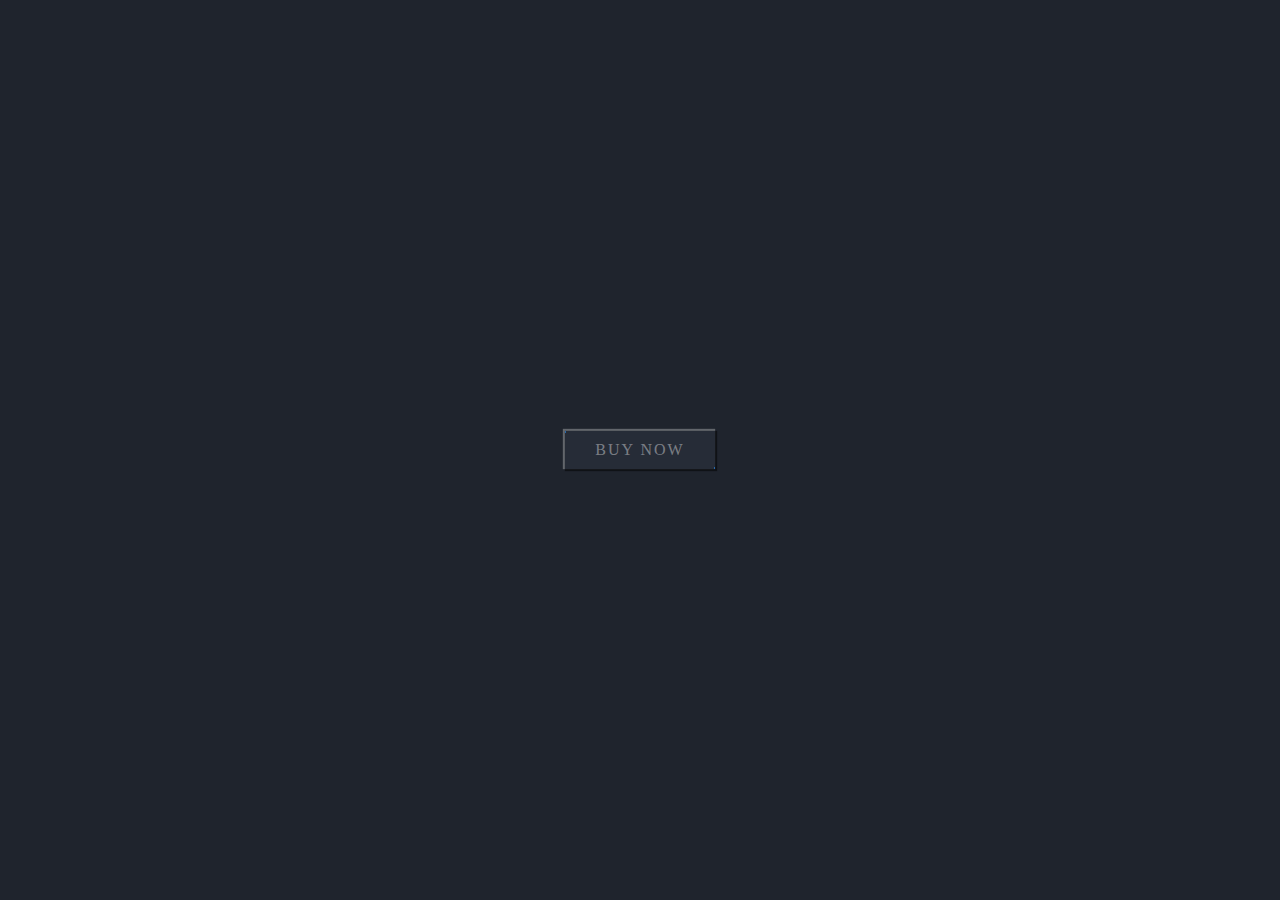
<file: FifthProject/index.html>
<!DOCTYPE html>
<html lang="en">

<head>
    <meta charset="UTF-8">
    <meta http-equiv="X-UA-Compatible" content="IE=edge">
    <meta name="viewport" content="width=device-width, initial-scale=1.0">
    <link rel="stylesheet" href="./styles.css">
    <title>Fancy Button</title>
</head>

<body>
    <a href="#" class="btn">
        Buy Now
        <span class="border border-top"></span>
        <span class="border border-left"></span>
        <span class="border border-bottom"></span>
        <span class="border border-right"></span>
    </a>
</body>

</html>
</file>
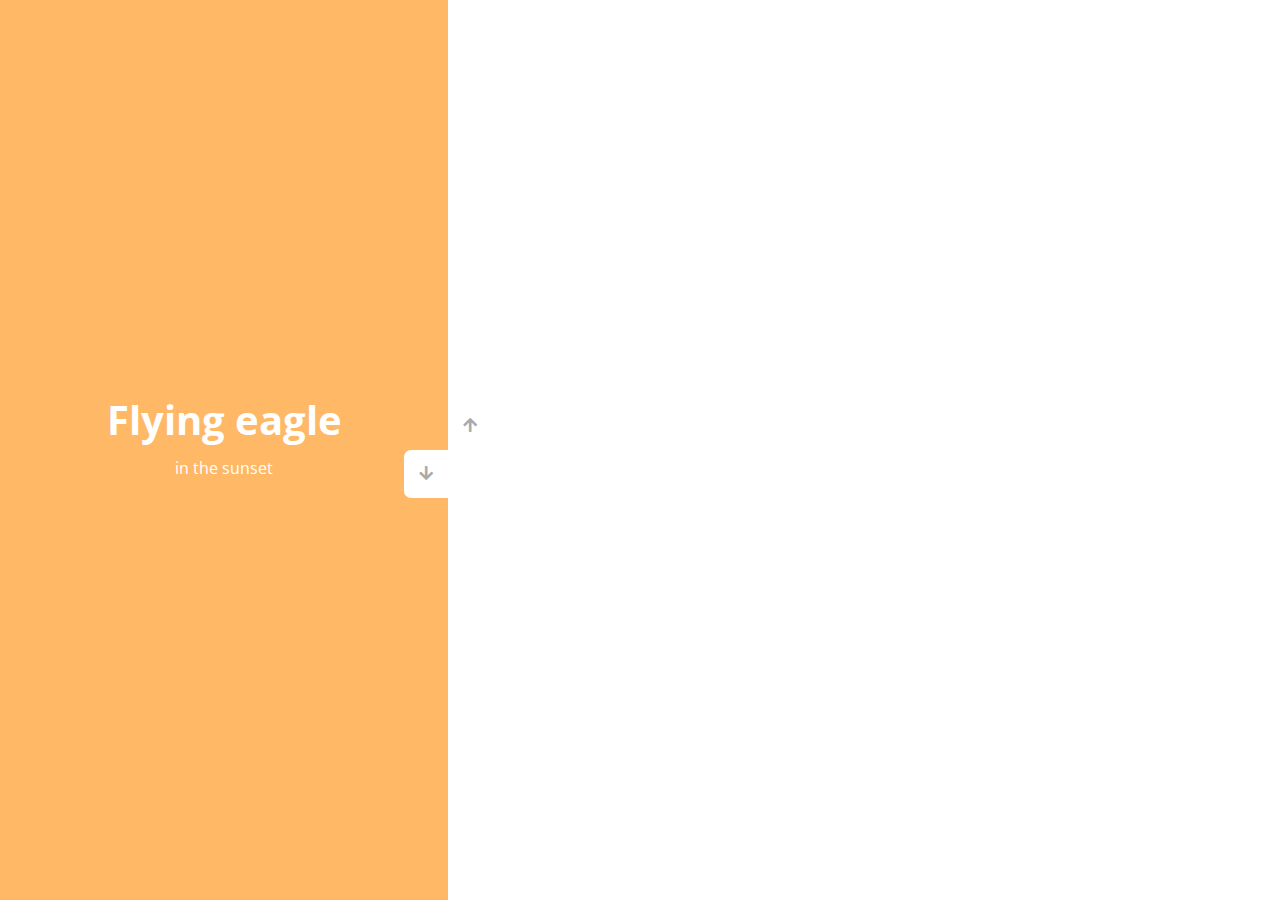
<file: SecondProject/index.html>
<!DOCTYPE html>
<html lang="en">

<head>
    <meta charset="UTF-8">
    <meta http-equiv="X-UA-Compatible" content="IE=edge">
    <meta name="viewport" content="width=device-width, initial-scale=1.0">
    <link rel="stylesheet" href="https://cdnjs.cloudflare.com/ajax/libs/font-awesome/5.15.4/css/all.min.css"
        integrity="sha512-1ycn6IcaQQ40/MKBW2W4Rhis/DbILU74C1vSrLJxCq57o941Ym01SwNsOMqvEBFlcgUa6xLiPY/NS5R+E6ztJQ=="
        crossorigin="anonymous" referrerpolicy="no-referrer" />
    <link rel="stylesheet" href="./styles.css">
    <title>Vertical Slider</title>
</head>

<body>
    <div class="slider-container">
        <!-- Left slide -->
        <div class="left-slide-container">
            <div class="left-slide__content" style="background-color:  #FD3555;">
                <h1 class="left-slide__content-title">Nature flower</h1>
                <p class="left-slide__subtitle">all in pink</p>
            </div>
            <div class="left-slide__content" style="background-color:  #2A86BA;">
                <h1 class="left-slide__content-title">Blue Sky</h1>
                <p class="left-slide__subtitle">with it's mountains</p>
            </div>
            <div class="left-slide__content" style="background-color:  #252E33;">
                <h1 class="left-slide__content-title">Lonely castle</h1>
                <p class="left-slide__subtitle">in the wilderness</p>
            </div>
            <div class="left-slide__content" style="background-color:  #FFB866;">
                <h1 class="left-slide__content-title">Flying eagle</h1>
                <p class="left-slide__subtitle">in the sunset</p>
            </div>
        </div>

        <!-- Right slide -->
        <div class="right-slide-container">
            <div class="right-slide-img"
                style="background-image: url('https://images.unsplash.com/photo-1508768787810-6adc1f613514?ixlib=rb-0.3.5&ixid=eyJhcHBfaWQiOjEyMDd9&s=e27f6661df21ed17ab5355b28af8df4e&auto=format&fit=crop&w=1350&q=80')">
            </div>
            <div class="right-slide-img"
                style="background-image: url('https://images.unsplash.com/photo-1519981593452-666cf05569a9?ixlib=rb-0.3.5&ixid=eyJhcHBfaWQiOjEyMDd9&s=90ed8055f06493290dad8da9584a13f7&auto=format&fit=crop&w=715&q=80')">
            </div>
            <div class="right-slide-img"
                style="background-image: url('https://images.unsplash.com/photo-1486899430790-61dbf6f6d98b?ixlib=rb-0.3.5&ixid=eyJhcHBfaWQiOjEyMDd9&s=8ecdee5d1b3ed78ff16053b0227874a2&auto=format&fit=crop&w=1002&q=80')">
            </div>
            <div class="right-slide-img"
                style="background-image: url('https://images.unsplash.com/photo-1510942201312-84e7962f6dbb?ixlib=rb-0.3.5&ixid=eyJhcHBfaWQiOjEyMDd9&s=da4ca7a78004349f1b63f257e50e4360&auto=format&fit=crop&w=1050&q=80')">
            </div>
        </div>

        <!-- Action button -->
        <div class="action-button">
            <button class="down-button btn">
                <i class="fas fa-arrow-down"></i>
            </button>
            <button class="up-button btn">
                <i class="fas fa-arrow-up"></i>
            </button>
        </div>
    </div>

    <script src="./main.js"></script>
</body>

</html>
</file>
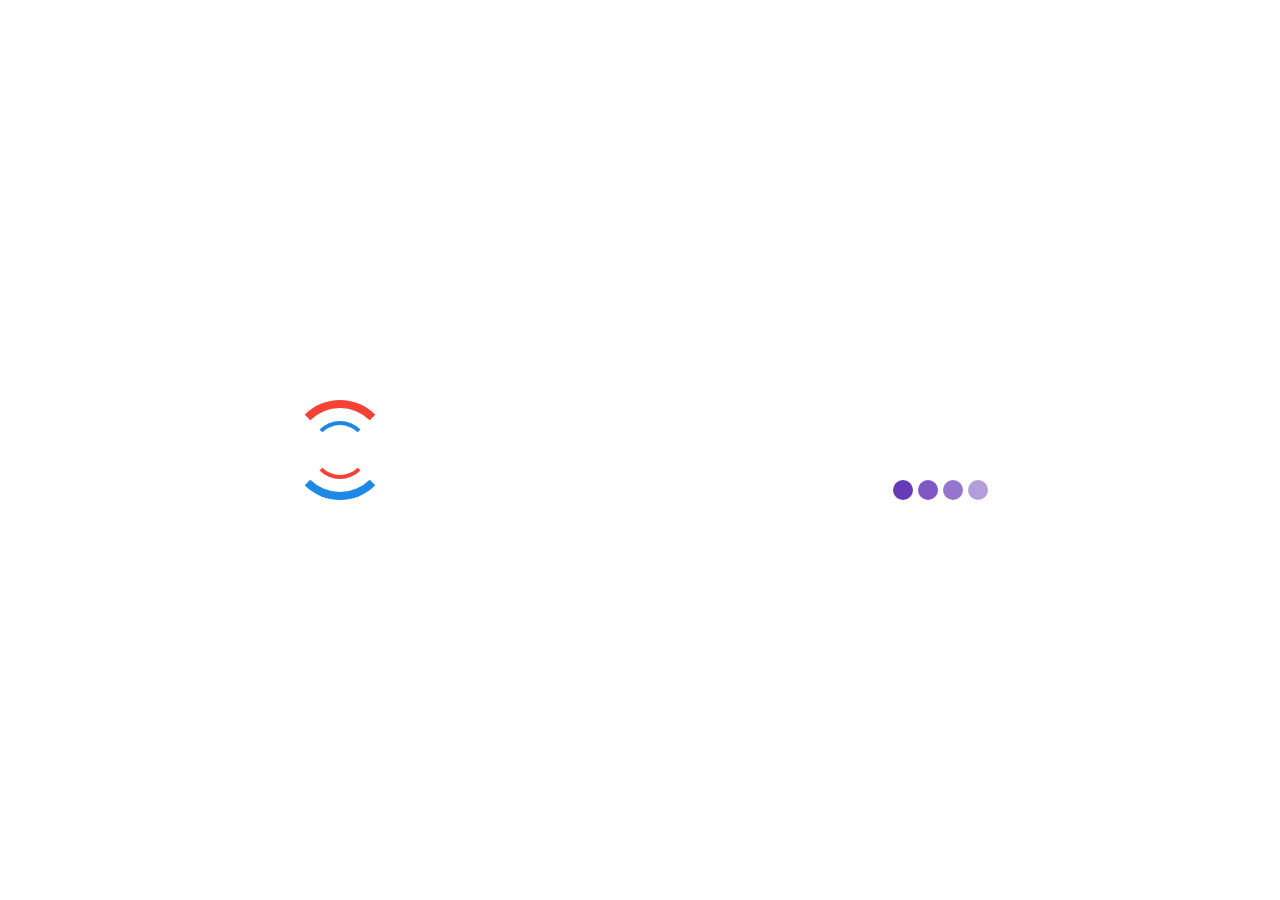
<file: SixthProject/index.html>
<!DOCTYPE html>
<html lang="en">

<head>
    <meta charset="UTF-8">
    <meta http-equiv="X-UA-Compatible" content="IE=edge">
    <meta name="viewport" content="width=device-width, initial-scale=1.0">

    <link rel="stylesheet" href="./spinner.css">
    <link rel="stylesheet" href="./bouncer.css">
    <title>Loading</title>
</head>

<body>

    <!-- Spinner -->
    <div class="spinner">
        <div></div>
        <div></div>
    </div>

    <!-- Bouncing balls -->
    <div class="bouncer">
        <div></div>
        <div></div>
        <div></div>
        <div></div>
    </div>

</body>

</html>
</file>
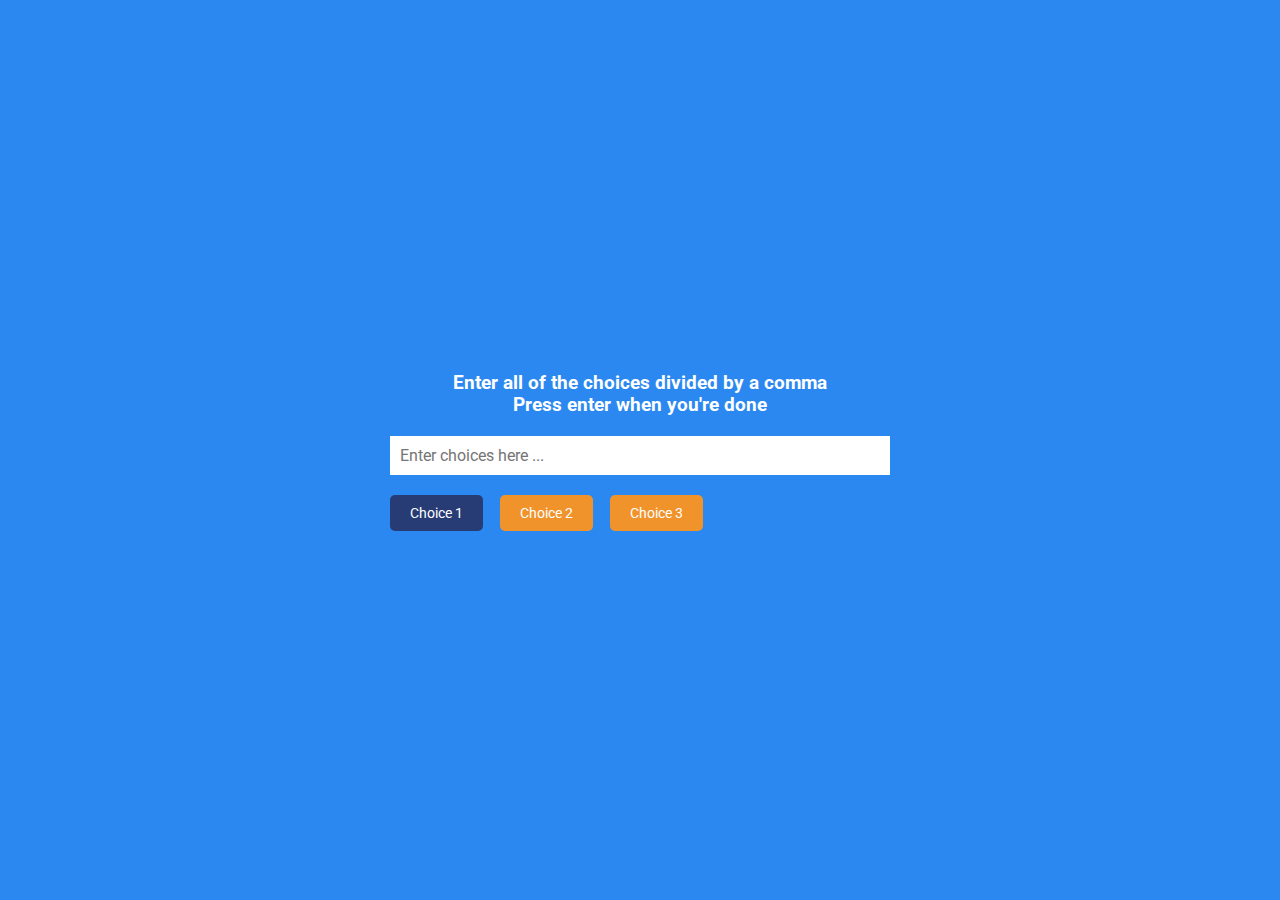
<file: ThirdProject/index.html>
<!DOCTYPE html>
<html lang="en">

<head>
    <meta charset="UTF-8">
    <meta http-equiv="X-UA-Compatible" content="IE=edge">
    <meta name="viewport" content="width=device-width, initial-scale=1.0">
    <link rel="stylesheet" href="./styles.css">
    <title>Choice</title>
</head>

<body>
    <div class="container">
        <h3>Enter all of the choices divided by a comma
            <br>Press enter when you're done
        </h3>
        <input type="text" placeholder="Enter choices here ..." id="textarea" rows="1"> </input>

        <div id="tags">
            <span class="tag highlight">Choice 1</span>
            <span class="tag">Choice 2</span>
            <span class="tag">Choice 3</span>
        </div>
    </div>

    <script src="./main.js"></script>
</body>

</html>
</file>
<file: FifthProject/styles.css>
* {
  box-sizing: border-box;
  font-size: 16px;
}

body {
  padding: 0;
  margin: 0;
  display: flex;
  align-items: center;
  justify-content: center;
  min-height: 100vh;
  background-color: #1f242d;
}

.btn {
  position: relative;
  display: inline-block;
  padding: 10px 30px;
  text-decoration: none;
  text-transform: uppercase;
  color: rgba(255, 255, 255, 0.4);
  background-color: #262c37;
  letter-spacing: 2px;
  overflow: hidden;
  transition: all 1s;
  box-shadow: 1px 1px 1px 1px rgba(0, 0, 0, 0.5),
    -1px -1px 1px 1px rgba(255, 255, 255, 0.3);
}

.btn:hover {
  color: rgba(255, 255, 255, 1);
  transform-origin: center;
  transform: scale(1.1);
  box-shadow: 1px 1px 3px 3px rgba(0, 0, 0, 0.5),
    1px 1px 3px 3px rgba(0, 0, 0, 0.5);
}

.border {
  display: block;
  position: absolute;
  background-color: #2894ff;
}

/* Left */
.btn .border.border-left {
  left: 0;
  bottom: 0;
  width: 2px;
  height: 100%;
  transform: translateY(-100%);
  transition: all 0.35s;
}

.btn:hover .border.border-left {
  animation: borderLeft 0.35s ease;
  transform: translateY(0%);
}

@keyframes borderLeft {
  from {
    transform: translateY(100%);
  }
  to {
    transform: translateY(0%);
  }
}

/* Bottom */
.btn .border.border-bottom {
  left: 0;
  bottom: 0;
  height: 2px;
  width: 100%;
  transform: translateX(100%);
  transition: all 0.35s;
}

.btn:hover .border.border-bottom {
  animation: borderBottom 0.35s ease;
  transform: translateY(0%);
}

@keyframes borderBottom {
  from {
    transform: translateX(-100%);
  }
  to {
    transform: translateX(0%);
  }
}

/* Right */
.btn .border.border-right {
  right: 0;
  bottom: 0;
  width: 2px;
  height: 100%;
  transform: translateY(100%);
  transition: all 1s;
}

.btn:hover .border.border-right {
  animation: borderRight 0.5s ease;
  transform: translateY(0%);
}

@keyframes borderRight {
  from {
    transform: translateY(-100%);
  }
  to {
    transform: translateY(0%);
  }
}

/* Top */
.btn .border.border-top {
  right: 0;
  top: 0;
  height: 2px;
  width: 100%;
  transform: translateX(-100%);
  transition: all 1s;
}

.btn:hover .border.border-top {
  animation: borderTop 0.5s ease;
  transform: translateX(0%);
}

@keyframes borderTop {
  from {
    transform: translateX(100%);
  }
  to {
    transform: translateX(0%);
  }
}
</file>
<file: SecondProject/styles.css>
@import url('https://fonts.googleapis.com/css2?family=Open+Sans');

* {
    box-sizing: border-box;
    margin: 0;
    padding: 0;
}

body {
    font-family: "Open Sans", sans-serif;
    height: 100%;
}

.slider-container {
    position: relative;
    overflow: hidden;
    height: 100vh;
    width: 100vw;
}

.left-slide-container {
    height: 100%;   
    width: 35%;
    position: absolute;
    top: 0;
    left: 0;
    transition: all 0.3s ease-in-out;
}

.left-slide__content {
    height: 100%;
    width: 100%;
    display: flex;
    flex-flow: column nowrap;
    align-items: center;
    justify-content: center;
    color: white;
}

.left-slide__content-title {
    font-size: 40px;
    margin-bottom: 10px;
    margin-top: -30px;
}

.right-slide-container {
    position: absolute;
    top: 0;
    right: 0;
    width: calc(100% - 35%);
    height: 100%;
    transition: all 0.3s ease-in-out;
}

.right-slide-img {
    background-repeat: no-repeat;
    background-size: cover;
    background-position: center center;
    width: 100%;
    height: 100%;
}

.btn {
    padding: 15px;
    border: none;
    outline: none;
    font-size: 16px;
    color: #aaa;
    background-color: #fff;
}

.btn:hover {
    cursor: pointer;
    color: black;
}

.action-button {
    display: flex;
    justify-content: center;
    align-items: center;
    position: absolute;
    top: 50%;
    left: 35%;
    transform: translate(-50%, -50%);
    z-index: 1;
}

.action-button .up-button {
    transform: translateY(-50%);
    border-top-right-radius: 7px;
    border-bottom-right-radius: 7px;

}

.action-button .down-button {
    transform: translateY(50%);
    border-top-left-radius: 7px;
    border-bottom-left-radius: 7px;
}
</file>
<file: SixthProject/spinner.css>
* {
  box-sizing: border-box;
}

body {
  margin: 0 auto;
  padding: 0;

  width: 1200px;
  min-height: 100vh;

  display: flex;
  justify-content: space-around;
  align-items: center;
}

/* Spinner */
.spinner {
  position: relative;
  width: 100px;
  height: 100px;
}

.spinner > div {
  position: absolute;
  width: 100%;
  height: 100%;

  border-radius: 50%;
  border: 8px solid transparent;
}

.spinner > div:nth-child(1) {
  border-top-color: #f44336;
  animation: FirstSpinner 1.2s linear infinite;
}

.spinner > div:nth-child(2) {
  border-bottom-color: #1e88e5;
  animation: SecondSpinner 1.2s linear infinite;
}

@keyframes FirstSpinner {
  0% {
    border-width: 8px;
    transform: rotate(0deg);
  }
  50% {
    border-width: 2px;
    transform: rotate(180deg);
  }
  100% {
    border-width: 8px;
    transform: rotate(360deg);
  }
}

@keyframes SecondSpinner {
  0% {
    border-width: 2px;
    transform: rotate(0deg);
  }
  50% {
    border-width: 8px;
    transform: rotate(180deg);
  }
  100% {
    border-width: 2px;
    transform: rotate(360deg);
  }
}

.spinner::after,
.spinner::before {
  display: block;
  content: "";
  height: 50%;
  width: 50%;

  position: absolute;
  top: 50%;
  left: 50%;

  border: 4px solid transparent;

  transform: translate(-50%, -50%);
}

.spinner::before {
  border-radius: 50%;
  border-top-color: #1e88e5;

  animation: FirstSpinnerChild 1.2s linear infinite;
}

.spinner::after {
  border-radius: 50%;
  border-bottom-color: #f44336;

  animation: SecondSpinnerChild 1.2s linear infinite;
}

@keyframes FirstSpinnerChild {
  0% {
    border-width: 4px;
    transform: translate(-50%, -50%) rotate(360deg);
  }
  50% {
    border-width: 2px;
    transform: translate(-50%, -50%) rotate(180deg);
  }
  100% {
    border-width: 4px;
    transform: translate(-50%, -50%) rotate(0deg);
  }
}

@keyframes SecondSpinnerChild {
  0% {
    border-width: 2px;
    transform: translate(-50%, -50%) rotate(360deg);
  }
  50% {
    border-width: 4px;
    transform: translate(-50%, -50%) rotate(180deg);
  }
  100% {
    border-width: 2px;
    transform: translate(-50%, -50%) rotate(0deg);
  }
}
</file>
<file: SixthProject/bouncer.css>
.bouncer {
  --heightBouncer: 100px;
  --widthBouncer: 100px;

  display: flex;
  justify-content: space-around;
  align-items: flex-end;
  height: var(--heightBouncer);
  width: var(--widthBouncer);
}

.bouncer > div {
  width: 20%;
  height: 20%;

  border-radius: 50%;

  background-color: #673ab7;

  animation: Bouncer 0.5s ease-in-out infinite alternate;
}

.bouncer > div:nth-child(2) {
  background-color: #7e57c2;
  animation-delay: 0.1s;
}

.bouncer > div:nth-child(3) {
  background-color: #9575cd;
  animation-delay: 0.2s;
}

.bouncer > div:nth-child(4) {
  background-color: #b39ddb;
  animation-delay: 0.3s;
}

@keyframes Bouncer {
  from {
    transform: translateY(calc(-1 * var(--heightBouncer) + 20px));
  }
  to {
    transform: translateY(0);
  }
}
</file>
<file: ThirdProject/styles.css>
@import url('https://fonts.googleapis.com/css2?family=Roboto');


* {
    box-sizing: border-box;
    margin: 0;
    padding: 0;
}

body {
    font-family: 'Roboto', sans-serif;
    display: flex;
    flex-flow: column nowrap;
    justify-content: center;
    align-items: center;
    height: 100vh;
    overflow: hidden;

    background-color: #2b88f0;
}

.container {
    width: 500px;
}

h3 {
    color: white;
    margin: 10px 0 20px;
    text-align: center;
}

#textarea {
    border: none;
    display: block;
    width: 100%;
    font-family: inherit;
    padding: 10px;
    margin: 0 0 20px;
    font-size: 16px;
}

#textarea:focus {
    outline: none;
}

#tags {
    display: flex;
    flex-flow: row wrap;
    margin: 0 -7px;
}

.tag:hover {
    opacity: 0.8;
    cursor: pointer;
}

.tag {
    background-color: rgb(240, 147, 43);
    color: white;
    border-radius: 5px;
    padding: 10px 20px;
    margin: 0 10px 7px 7px;
    font-size: 14px;
    display: inline-block;
}

.tag.highlight {
    background-color: #273c75;
}
</file>
